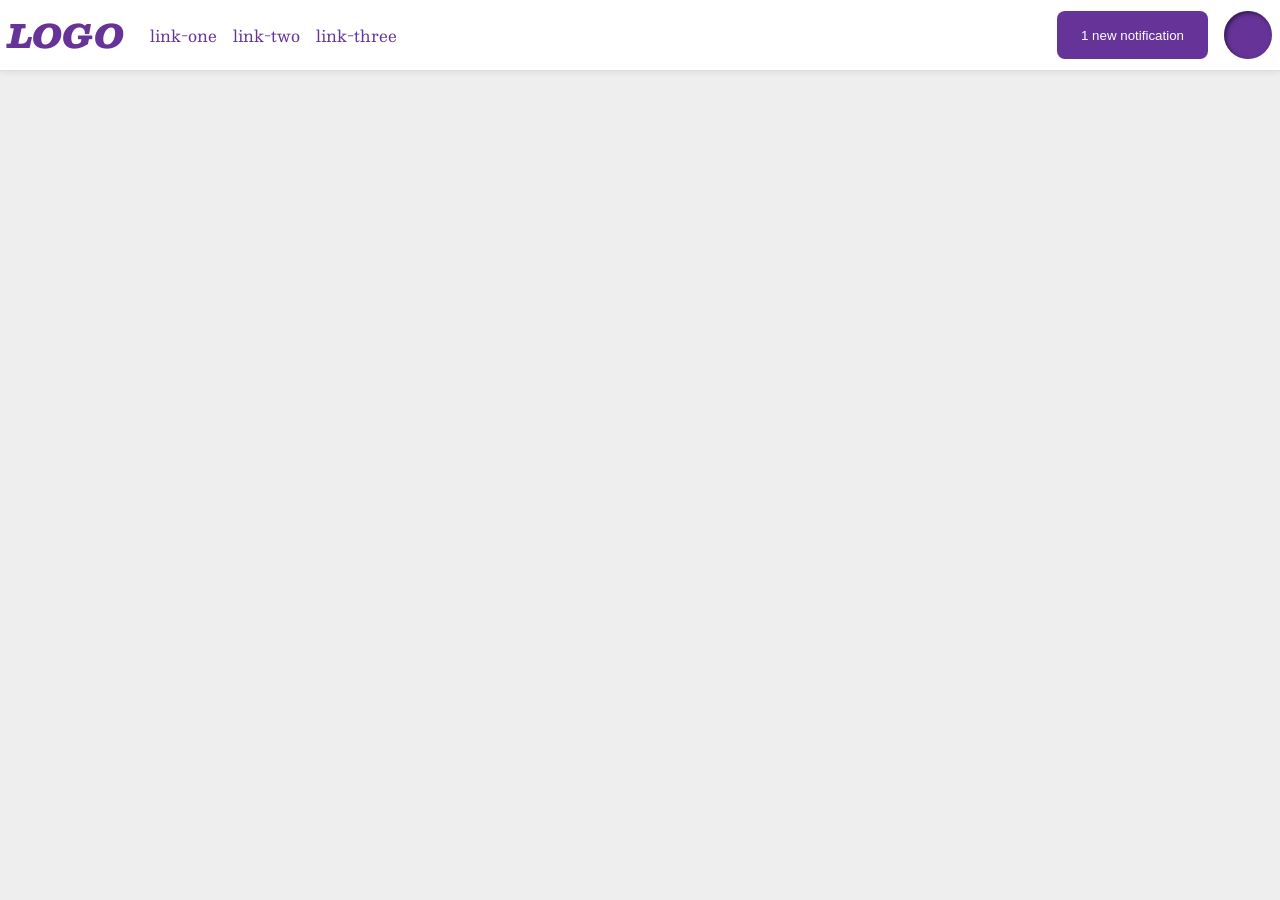
<file: foundations/flex/03-flex-header-2/index.html>
<!DOCTYPE html>
<html lang="en">
  <head>
    <meta charset="UTF-8">
    <meta http-equiv="X-UA-Compatible" content="IE=edge">
    <meta name="viewport" content="width=device-width, initial-scale=1.0">
    <title>Flex Header 2</title>
    <link rel="stylesheet" href="style.css">
  </head>
  <body>
    <div class="header">

      <div class="left-side">
        <div class="logo">
          LOGO
        </div>
        <ul class="links">
          <li><a href="https://google.com">link-one</a></li>
          <li><a href="https://google.com">link-two</a></li>
          <li><a href="https://google.com">link-three</a></li>
        </ul>
      </div>
      
      <div class="right-side">
        <button class="notifications">
          1 new notification
        </button>
        <div class="profile-image"></div>
      </div>

    </div>
  </body>
</html>
</file>
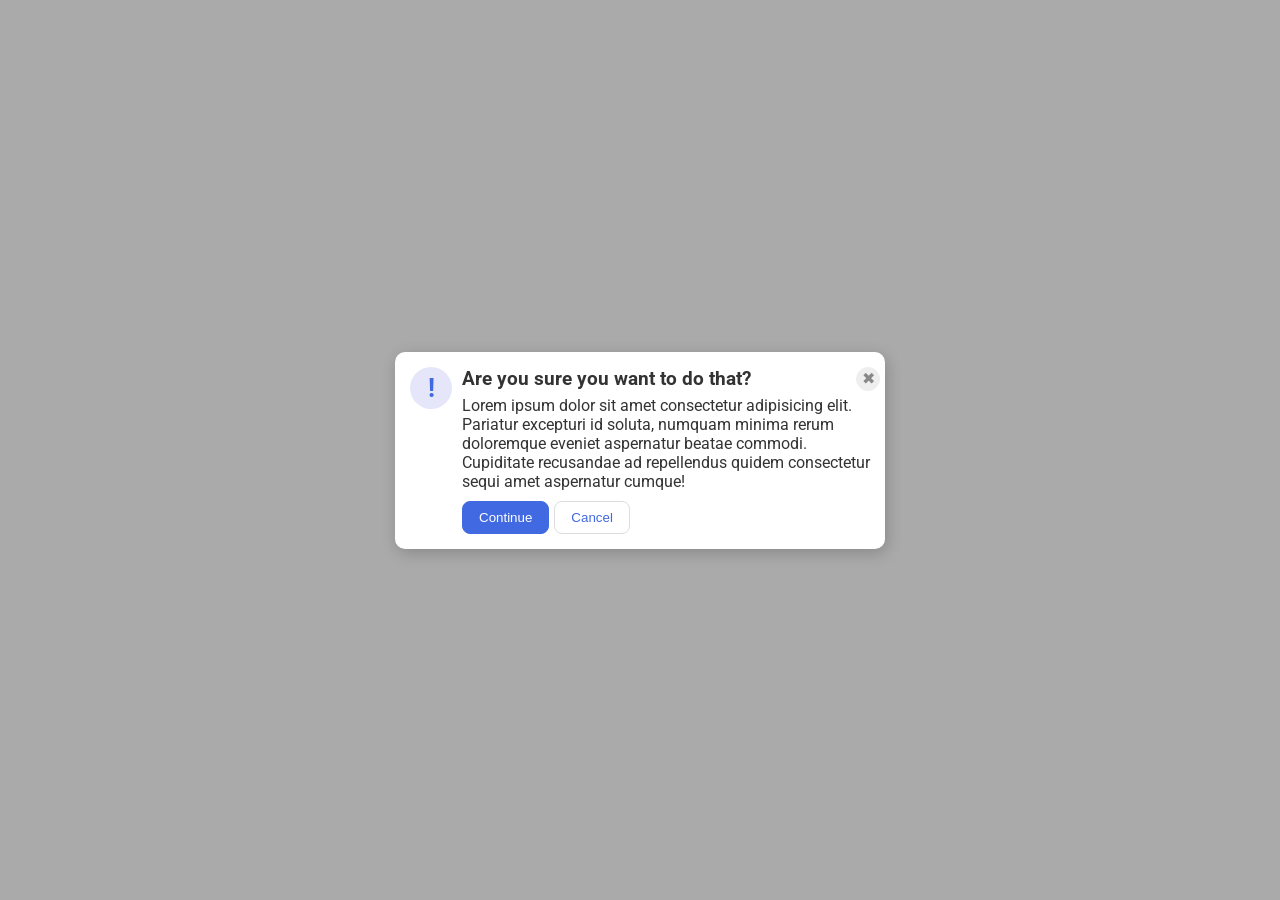
<file: foundations/flex/05-flex-modal/index.html>
<!DOCTYPE html>
<html lang="en">
  <head>
    <meta charset="UTF-8">
    <meta http-equiv="X-UA-Compatible" content="IE=edge">
    <meta name="viewport" content="width=device-width, initial-scale=1.0">
    <link rel="stylesheet" href="style.css">
    <title>Modal</title>
  </head>
  <body>
    <div class="modal">

      <!-- Icon -->
      <div class="section-one">
        <div class="icon">!</div>        
      </div>

      <div class="section-two">
      <!-- Header Container-->
        <div class="header-container">
          <!-- Header -->
          <div class="header">Are you sure you want to do that?</div> 
          
          <!-- Button -->
          <div class="button-container">
            <button class="close-button">✖</button>
        </div>

        </div>

        <!-- Text -->
        <div class="text-container">
          <div class="text">Lorem ipsum dolor sit amet consectetur adipisicing elit. Pariatur excepturi id soluta, numquam minima rerum doloremque eveniet aspernatur beatae commodi. Cupiditate recusandae ad repellendus quidem consectetur sequi amet aspernatur cumque!</div>
        </div>

        <div class="buttons-container">
          <!-- Continue -->
          <div class="continue-container">
            <button class="continue">Continue</button>
          </div>

          <!-- Cancel -->
          <div class="cancel-container">
            <button class="cancel">Cancel</button>
          </div>
        </div>

      </div>

    </div>
  </body>
</html>
</file>
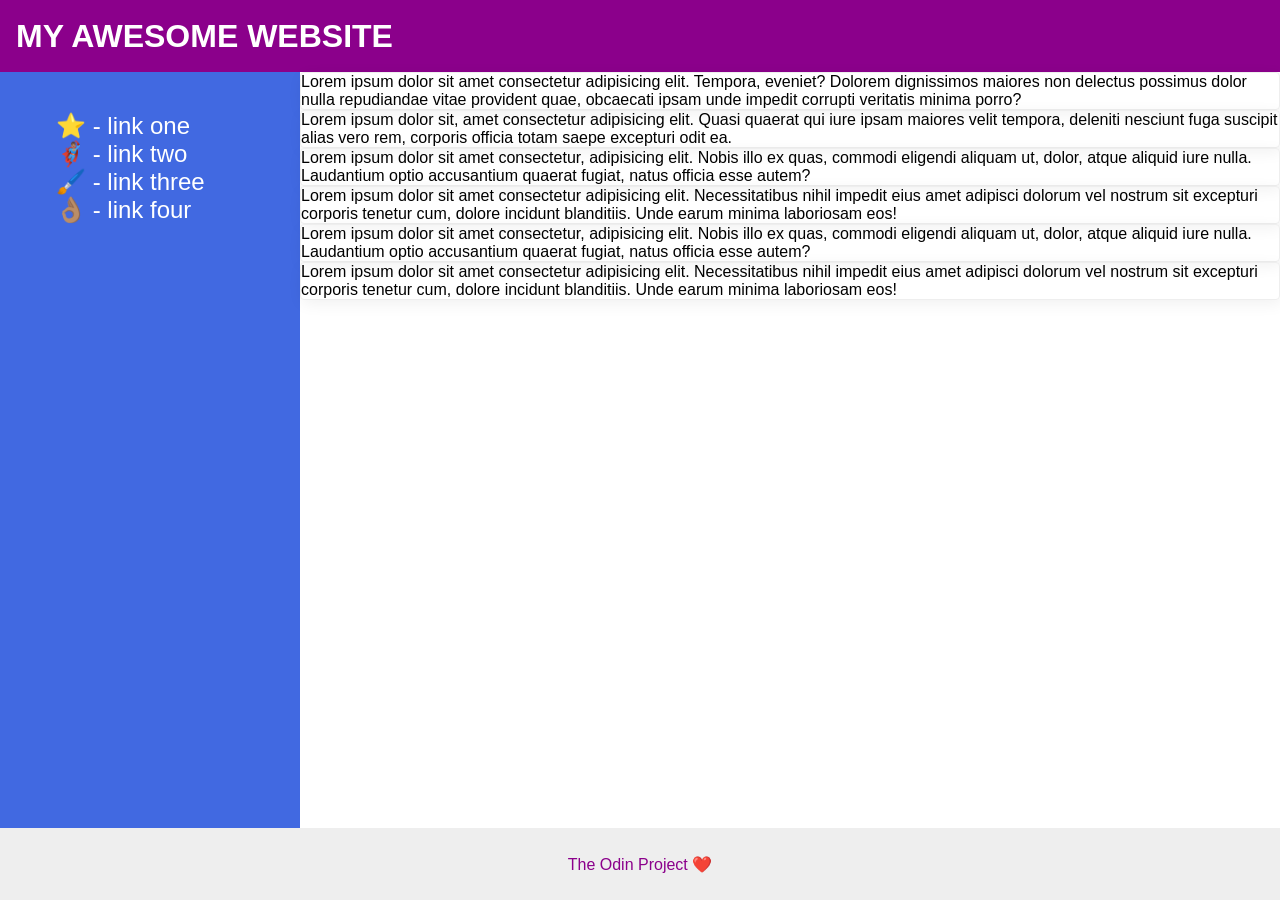
<file: foundations/flex/07-flex-layout-2/index.html>
<!DOCTYPE html>
<html lang="en">
  <head>
    <meta charset="UTF-8">
    <meta http-equiv="X-UA-Compatible" content="IE=edge">
    <meta name="viewport" content="width=device-width, initial-scale=1.0">
    <title>The Holy Grail</title>
    <link rel="stylesheet" href="style.css">
  </head>
  <body>
    <div class="header">
      MY AWESOME WEBSITE
    </div>
    
    <div class="middle">
      <div class="sidebar">
        <ul>
          <li><a href="#">⭐ - link one</a></li>
          <li><a href="#">🦸🏽‍♂️ - link two</a></li>
          <li><a href="#">🖌️ - link three</a></li>
          <li><a href="#">👌🏽 - link four</a></li>
        </ul>
      </div>

      <div class="cards">
        <div class="row-one">
          <div class="card">Lorem ipsum dolor sit amet consectetur adipisicing elit. Tempora, eveniet? Dolorem dignissimos maiores non delectus possimus dolor nulla repudiandae vitae provident quae, obcaecati ipsam unde impedit corrupti veritatis minima porro?</div>
          <div class="card">Lorem ipsum dolor sit, amet consectetur adipisicing elit. Quasi quaerat qui iure ipsam maiores velit tempora, deleniti nesciunt fuga suscipit alias vero rem, corporis officia totam saepe excepturi odit ea.</div>
          <div class="card">Lorem ipsum dolor sit amet consectetur, adipisicing elit. Nobis illo ex quas, commodi eligendi aliquam ut, dolor, atque aliquid iure nulla. Laudantium optio accusantium quaerat fugiat, natus officia esse autem?</div>
        </div>
        
        <div class="row-two">
          <div class="card">Lorem ipsum dolor sit amet consectetur adipisicing elit. Necessitatibus nihil impedit eius amet adipisci dolorum vel nostrum sit excepturi corporis tenetur cum, dolore incidunt blanditiis. Unde earum minima laboriosam eos!</div>
          <div class="card">Lorem ipsum dolor sit amet consectetur, adipisicing elit. Nobis illo ex quas, commodi eligendi aliquam ut, dolor, atque aliquid iure nulla. Laudantium optio accusantium quaerat fugiat, natus officia esse autem?</div>
          <div class="card">Lorem ipsum dolor sit amet consectetur adipisicing elit. Necessitatibus nihil impedit eius amet adipisci dolorum vel nostrum sit excepturi corporis tenetur cum, dolore incidunt blanditiis. Unde earum minima laboriosam eos!</div>      
        </div>

      </div>
    </div>

      
    <div class="footer">
      The Odin Project ❤️
    </div>
  </body>
</html>
</file>
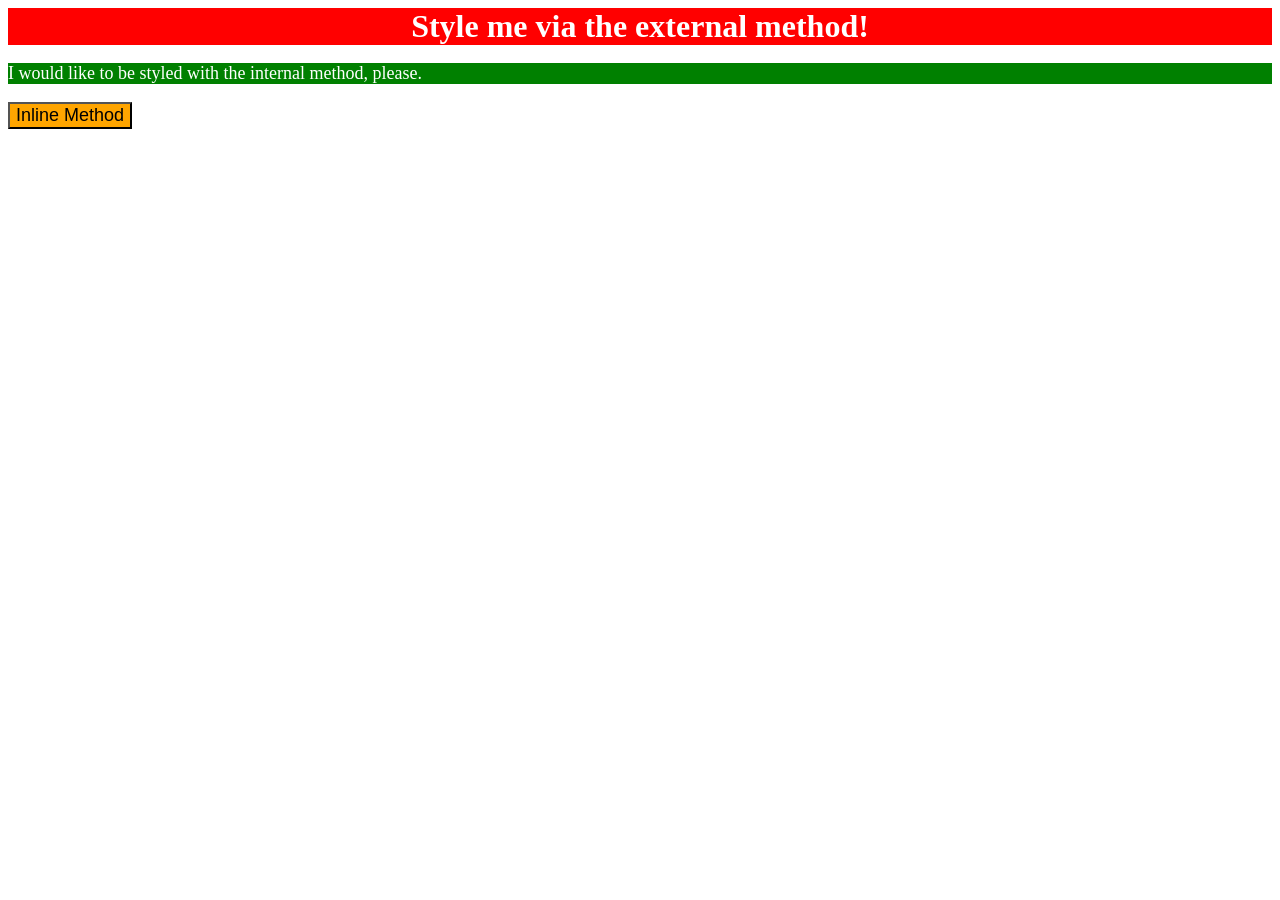
<file: foundations/intro-to-css/01-css-methods/index.html>
<!DOCTYPE html>
<html lang="en">
  <head>
    <meta charset="UTF-8">
    <meta http-equiv="X-UA-Compatible" content="IE=edge">
    <meta name="viewport" content="width=device-width, initial-scale=1.0">
    <title>Methods for Adding CSS</title>
    <link rel="stylesheet" href="styles.css">
    <style>
      p {
        color: white;
        background-color: green;
        font-size: 18px;
      }
    </style>
  </head>
  <body>
    <div>Style me via the external method!</div>
    <p>I would like to be styled with the internal method, please.</p>
    <button style="background-color: orange; font-size: 18px;">Inline Method</button>
  </body>
</html>
</file>
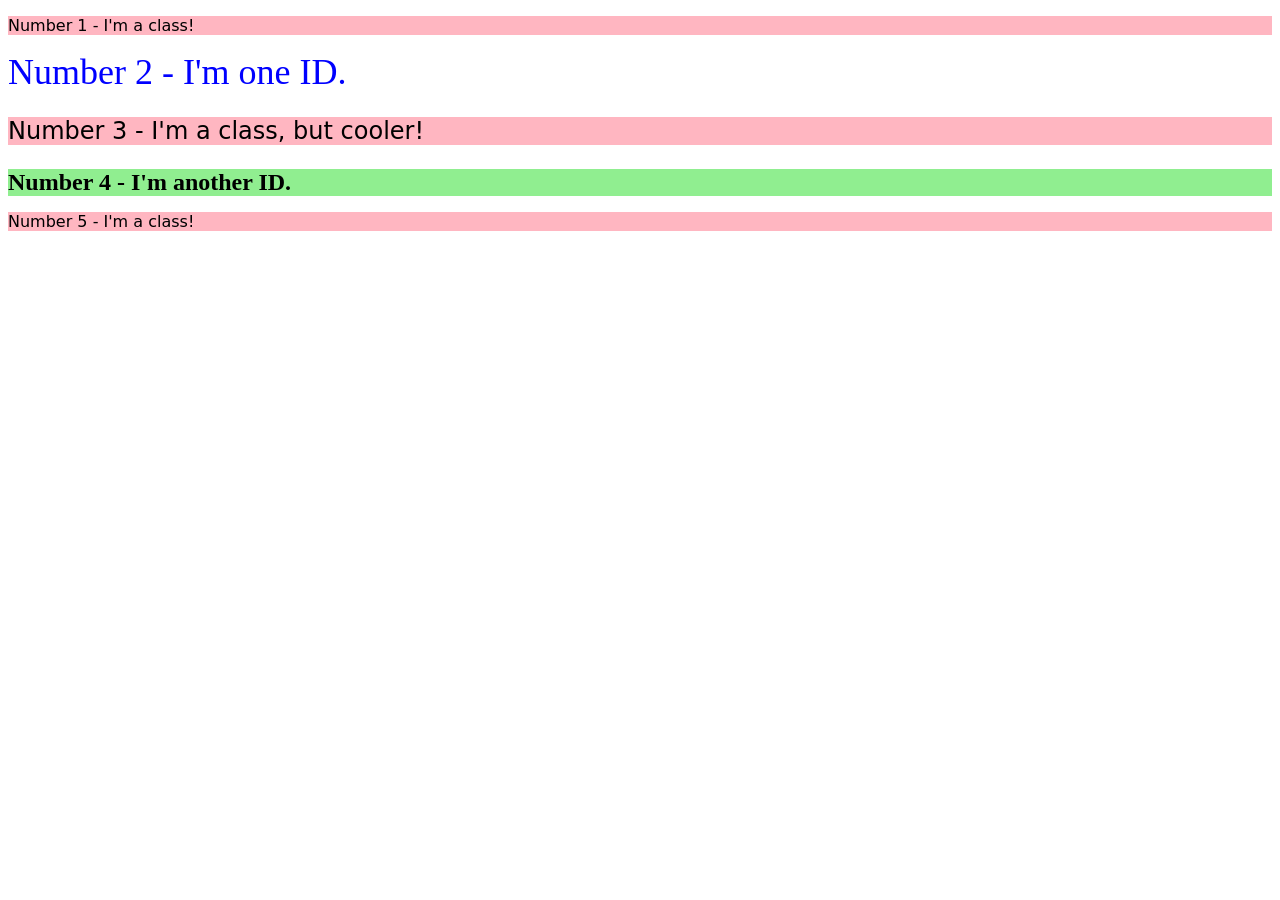
<file: foundations/intro-to-css/02-class-id-selectors/index.html>
<!DOCTYPE html>
<html lang="en">
  <head>
    <meta charset="UTF-8">
    <meta http-equiv="X-UA-Compatible" content="IE=edge">
    <meta name="viewport" content="width=device-width, initial-scale=1.0">
    <title>Class and ID Selectors</title>
    <link rel="stylesheet" href="style.css">
  </head>
  <body>
    <p class="odd">Number 1 - I'm a class!</p>
    <div id="second-element">Number 2 - I'm one ID.</div>
    <p class="odd small-font">Number 3 - I'm a class, but cooler!</p>
    <div id="fourth-element" class="small-font" >Number 4 - I'm another ID.</div>
    <p class="odd">Number 5 - I'm a class!</p>
  </body>
</html>
</file>
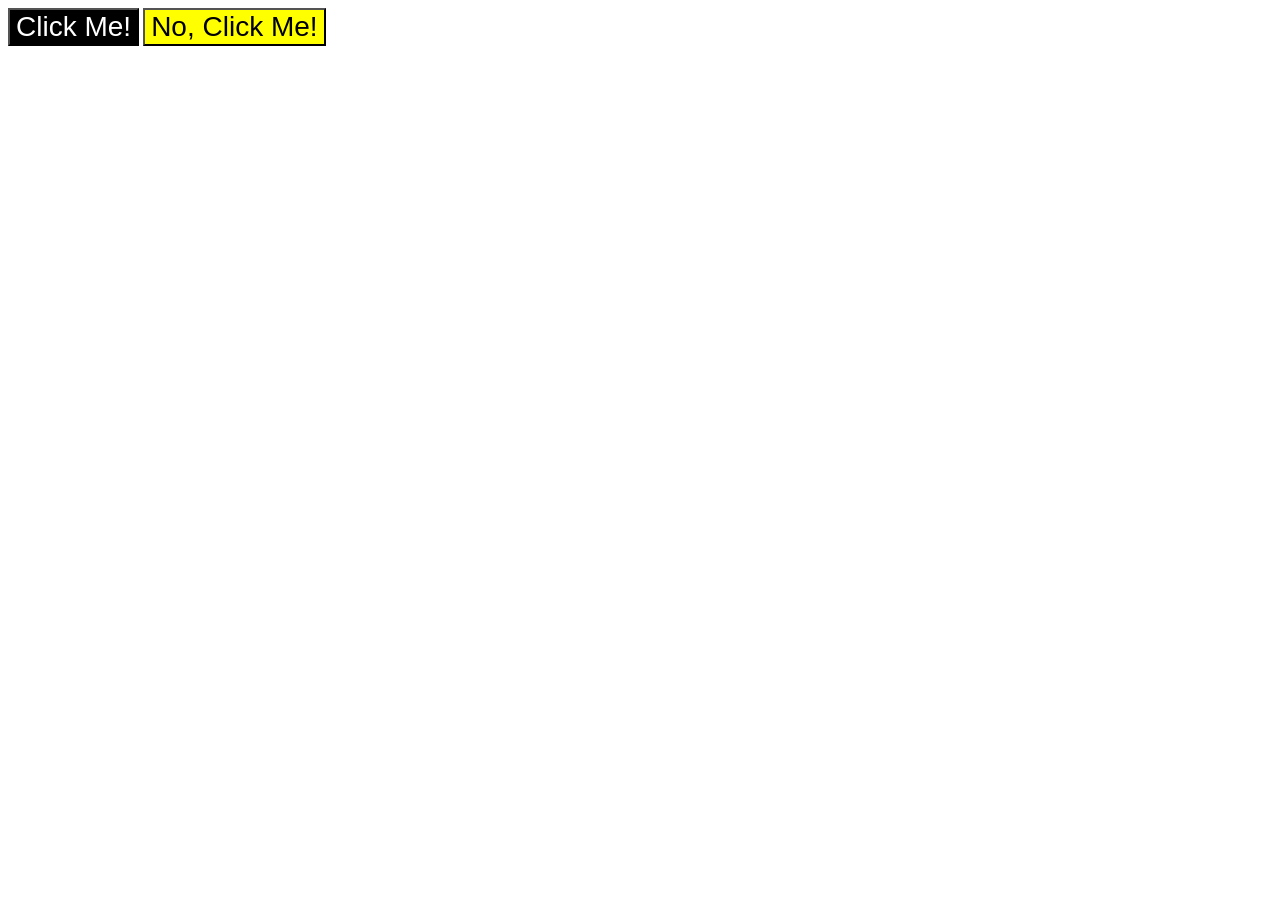
<file: foundations/intro-to-css/03-grouping-selectors/index.html>
<!DOCTYPE html>
<html lang="en">
  <head>
    <meta charset="UTF-8">
    <meta http-equiv="X-UA-Compatible" content="IE=edge">
    <meta name="viewport" content="width=device-width, initial-scale=1.0">
    <title>Grouping Selectors</title>
    <link rel="stylesheet" href="style.css">
  </head>
  <body>
    <button class="button">Click Me!</button>
    <button class="other-button">No, Click Me!</button>
  </body>
</html>
</file>
<file: foundations/flex/03-flex-header-2/style.css>
/* this is some magical font-importing.  
you'll learn about it later. */
@import url('https://fonts.googleapis.com/css2?family=Besley:ital,wght@0,400;1,900&display=swap');

body {
  margin: 0;
  background: #eee;
  font-family: Besley, serif;
}

.header {
  background: white;
  border-bottom: 1px solid #ddd;
  box-shadow: 0 0 8px rgba(0,0,0,.1);
  display: flex;
  justify-content: space-between;
  align-items: center;
}

.left-side {
  display: flex;
  align-items: center;
  gap: 16px;
  margin: 8px;
}

.right-side {
  display: flex;
  gap: 16px;
  margin: 8px;
}

.profile-image {
  background: rebeccapurple;
  box-shadow: inset 2px 2px 4px rgba(0,0,0,.5);
  border-radius: 50%;
  width: 48px;
  height: 48px;
}

.logo {
  color: rebeccapurple;
  font-size: 32px;
  font-weight: 900;
  font-style: italic;
}

button {
  border: none;
  border-radius: 8px;
  background: rebeccapurple;
  color: white;
  padding: 8px 24px;
}

a {
  /* this removes the line under our links */
  text-decoration: none;
  color: rebeccapurple;
}

ul {
  list-style-type: none;
  display: flex;
  margin: 0;
  padding: 10px;
  gap: 16px;
}
</file>
<file: foundations/flex/05-flex-modal/style.css>
@import url('https://fonts.googleapis.com/css2?family=Roboto:wght@400;700&display=swap');

html, body {
  height: 100%;
}

body {
  font-family: Roboto, sans-serif;
  margin: 0;
  background: #aaa;
  color: #333;
  /* I'll give you this one for free lol */
  display: flex;
  align-items: center;
  justify-content: center;
}

.modal {
  background: white;
  width: 480px;
  border-radius: 10px;
  box-shadow: 2px 4px 16px rgba(0,0,0,.2);
  /* change */
  display: flex;
  padding: 5px;
}

.header {
  font-weight: bold;
  font-size: larger;
}

.header-container {
  display: flex;
  justify-content: space-between;
  margin-top: 10px;
  margin-bottom: 5px;
}

.text-container {
  display: flex;
  justify-content: center;
  margin-bottom: 10px;
}

.section-two {
  display: flex;
  flex-direction: column;
  justify-content: center;
  align-content: center;
}

.buttons-container {
  display: flex;
  gap: 5px;
  margin-bottom: 10px;
}

.icon {
  color: royalblue;
  font-size: 26px;
  font-weight: 700;
  background: lavender;
  width: 42px;
  height: 42px;
  border-radius: 50%;
  display: flex;
  align-items: center;
  justify-content: center;
  /* change */
  margin: 10px;
}

.close-button {
  background: #eee;
  border-radius: 50%;
  color: #888;
  font-weight: 400;
  font-size: 16px;
  height: 24px;
  width: 24px;
  display: flex;
  align-items: center;
  justify-content: center;
  border: 1px solid #eee;
  padding: 0;
}

button {
  cursor: pointer;
  padding: 8px 16px;
  border-radius: 8px;
}

button.continue {
  background: royalblue;
  border: 1px solid royalblue;
  color: white;
}

button.cancel {
  background: white;
  border: 1px solid #ddd;
  color: royalblue;
}
</file>
<file: foundations/flex/07-flex-layout-2/style.css>
body {
  font-family: -apple-system, BlinkMacSystemFont, 'Segoe UI', Roboto, Oxygen, Ubuntu, Cantarell, 'Open Sans', 'Helvetica Neue', sans-serif;
  margin: 0;
  min-height: 100vh;
  /* changes */
  display: flex;
  flex-direction: column;
}

.header {
  height: 72px;
  background: darkmagenta;
  color: white;
  /* changes */
  display: flex;
  align-items: center;
  font-size: 32px;
  font-weight: 900;
  padding-left: 16px;
}

.footer {
  height: 72px;
  background: #eee;
  color: darkmagenta;
  /* changes */
  display: flex;
  justify-content: center;
  align-items: center;
}

/* changes */
.middle {
  display: flex;
  flex: 1;
}

.sidebar {
  width: 300px;
  background: royalblue;
  box-sizing: border-box;
  /* changes */
  display: flex;
  flex-shrink: 0;
  padding: 16px;
}

ul {
  font-size: 24px;
  list-style-type: none;
}

a {
  color: white;
  text-decoration: none;
}

/* original below */

.card {
  border: 1px solid #eee;
  box-shadow: 2px 4px 16px rgba(0,0,0,.06);
  border-radius: 4px;
}
</file>
<file: foundations/intro-to-css/01-css-methods/styles.css>
div {
    color: white;
    background-color: red;
    font-size: 32px;
    text-align: center;
    font-weight: bold;
}
</file>
<file: foundations/intro-to-css/02-class-id-selectors/style.css>
/* Add CSS Styling */
.odd {
    background-color: lightpink;
    font-family: Verdana, "Dejavu Sans", sans-serif;
}

#second-element {
    color: blue;
    font-size: 36px;
}

#fourth-element {
    background-color: lightgreen;
    font-weight: bold;
}

.small-font {
    font-size: 24px;
}
</file>
<file: foundations/intro-to-css/03-grouping-selectors/style.css>
/* Add CSS Styling */

.button, .other-button {
    font-size: 28px;
    font-family: Helvetica, 'Times New Roman', sans-serif;
}

.button {
    color: white;
    background-color: black;
}

.other-button {
    background-color: yellow;
}
</file>
